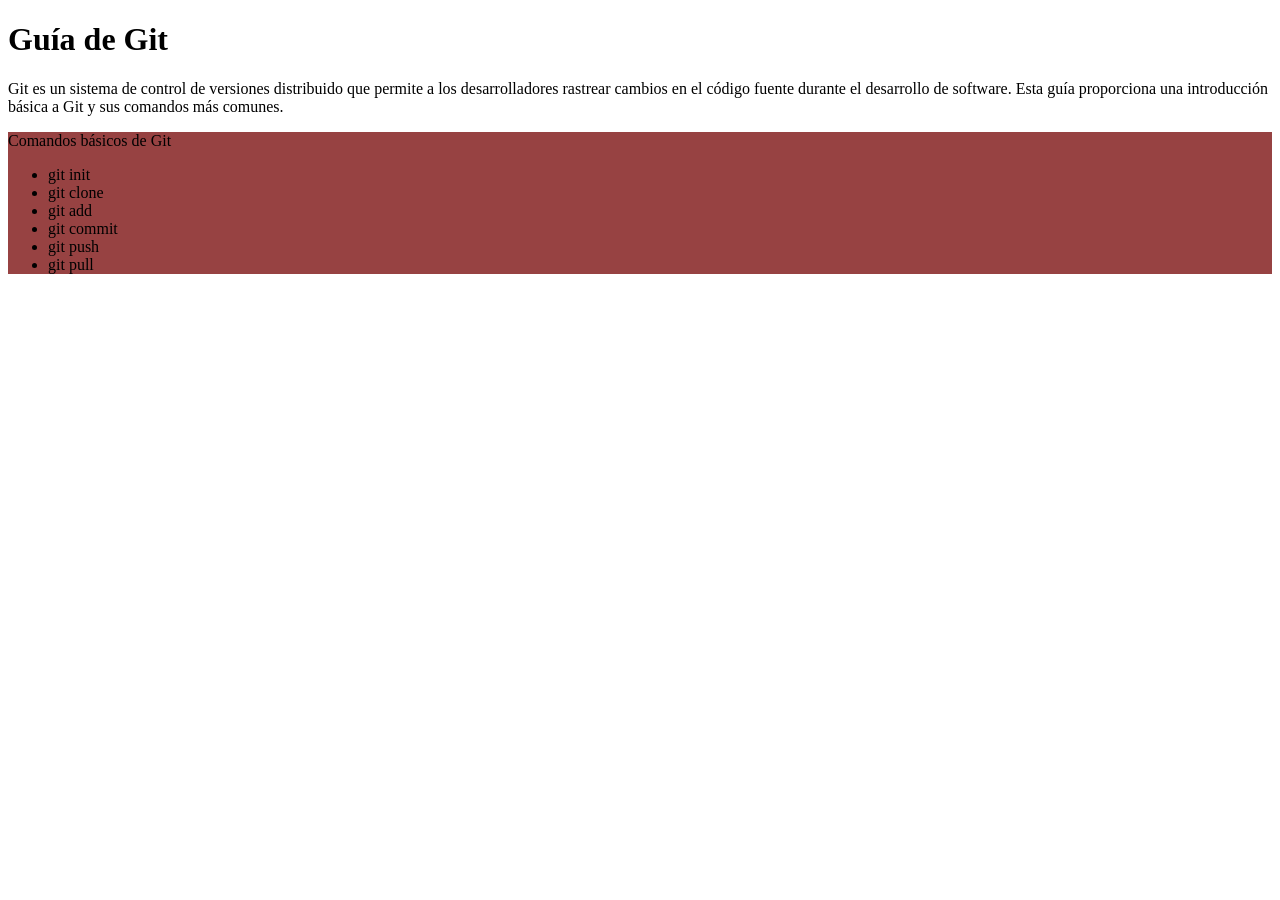
<file: index.html>
<!DOCTYPE html>
<html lang="en">
<head>
    <meta charset="UTF-8">
    <meta name="viewport" content="width=device-width, initial-scale=1.0">
    <title>Guía de Git</title>
    <link rel="stylesheet" href="styles.css">
</head>
<body>
    <h1>Guía de Git</h1>
    <p>Git es un sistema de control de versiones distribuido que permite a los desarrolladores rastrear cambios en el código fuente durante el desarrollo de software. 
        Esta guía proporciona una introducción básica a Git y sus comandos más comunes.</p> 
<div class="contenedor"> 
    <p>Comandos básicos de Git</p>
    <ul>
        <li>git init</li>
        <li>git clone</li>
        <li>git add</li>
        <li>git commit</li>
        <li>git push</li>
        <li>git pull</li>
    </ul>
</div>
    </body>
</html>
</file>
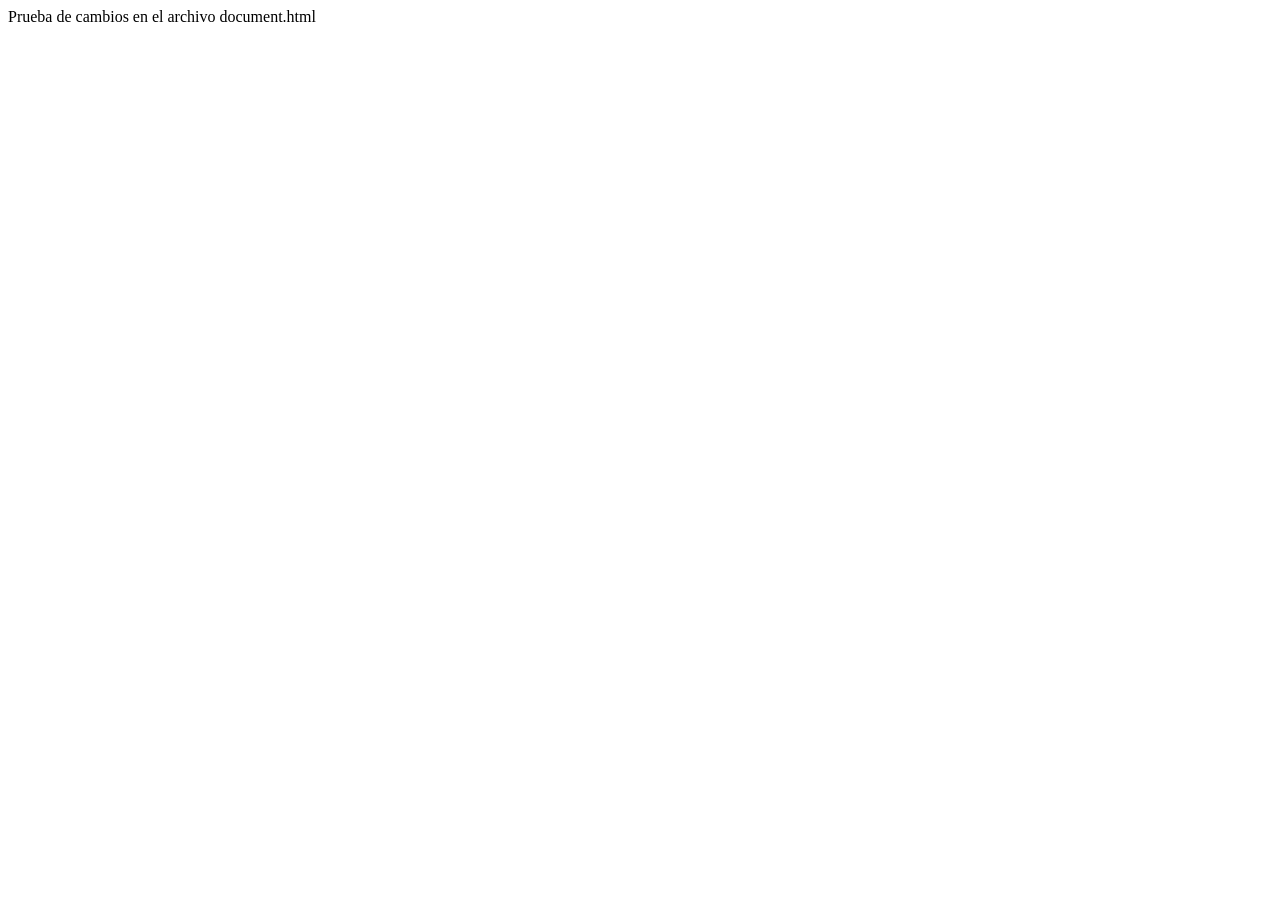
<file: document.html>
<!DOCTYPE html>
<html lang="en">
<head>
    <meta charset="UTF-8">
    <meta name="viewport" content="width=device-width, initial-scale=1.0">
    <title>Document</title>
    Prueba de cambios en el archivo document.html
</head>
<body>
    
</body>
</html>
</file>
<file: styles.css>
.contenedor {
  background-color: #974242;
}
</file>
